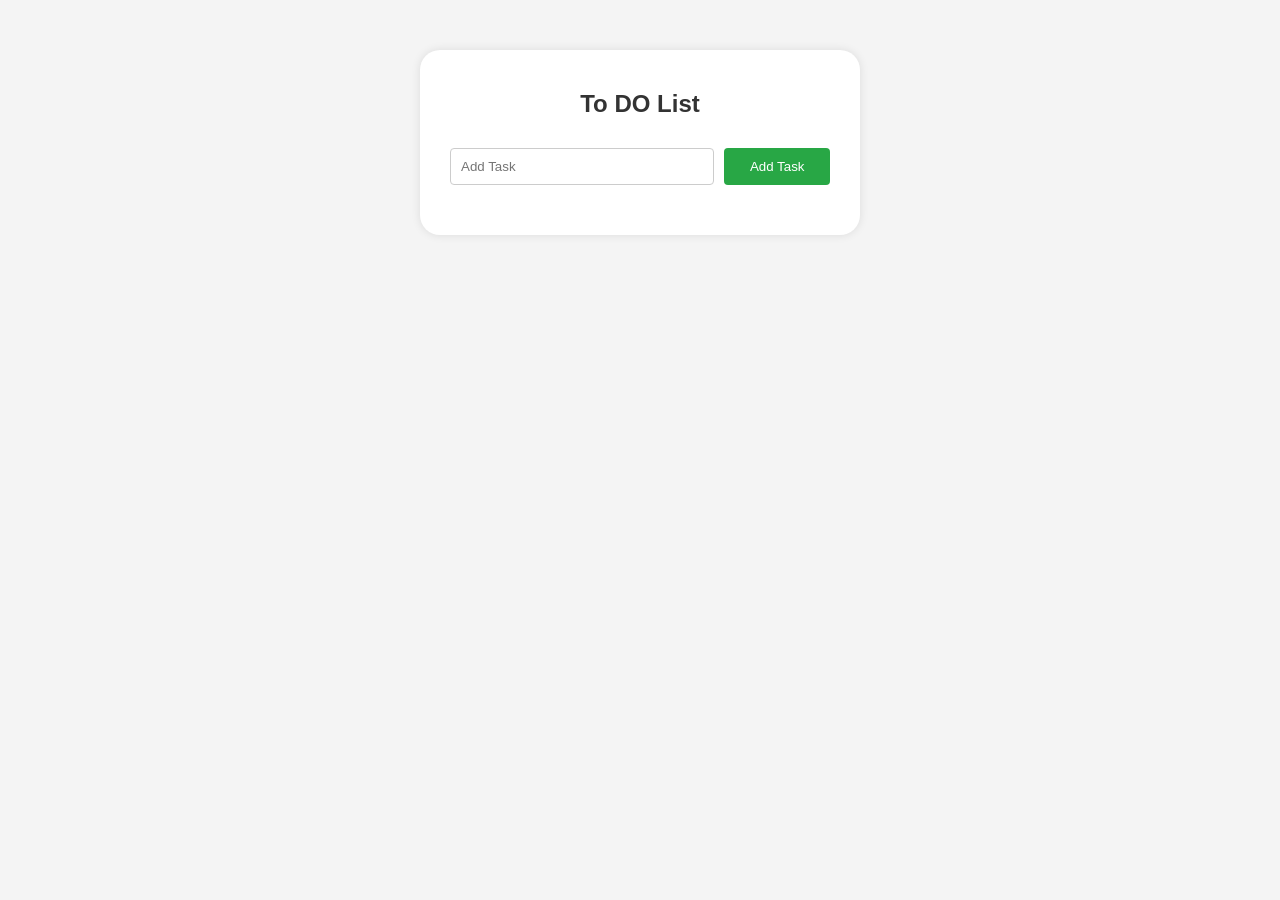
<file: index.html>
<!DOCTYPE html>
<html lang="en">

<head>
    <meta charset="UTF-8">
    <meta name="viewport" content="width=device-width, initial-scale=1.0">
    <title>Document</title>
    <link rel="stylesheet" href="todo.css">
</head>

<body>

    <!-- To Do List -->
    <div class="container">
        <h2>To DO List</h2>
        <div class="input-section">
            <input type="text" id="taskInput" placeholder="Add Task">
            <button id="addTask">Add Task</button>
        </div>
        <ul id="taskList"></ul>
    </div>
    <script src="todo.js"></script>
</body>

</html>
</file>
<file: todo.css>
/* * Styles for the To-Do List application
 */
body {
    font-family: Arial, sans-serif;
    background-color: #f4f4f4;
    margin: 0;
    padding: 0;
}

.container {
    width: 400px;
    margin: 50px auto;
    background-color: #fff;
    padding: 20px;
    box-shadow: 0 0 10px rgba(0, 0, 0, 0.1);
    border-radius: 20px;
}

h2 {
    text-align: center;
    color: #333;
}

.input-section {
    display: flex;
    justify-content: center;
    margin-bottom: 20px;
    padding: 10px;
    gap: 10px;
}

input {
    width: 70%;
    padding: 10px;
    border: 1px solid #ccc;
    border-radius: 4px;
}

/* Style for the Add Task button */

button {
    width: 30%;
    padding: 10px;
    background-color: #28a745;
    color: white;
    border: none;
    border-radius: 4px;
    cursor: pointer;
}

li {
    display: flex;
    justify-content: space-between;
    align-items: center;
    margin-top: 10px;
}
</file>
